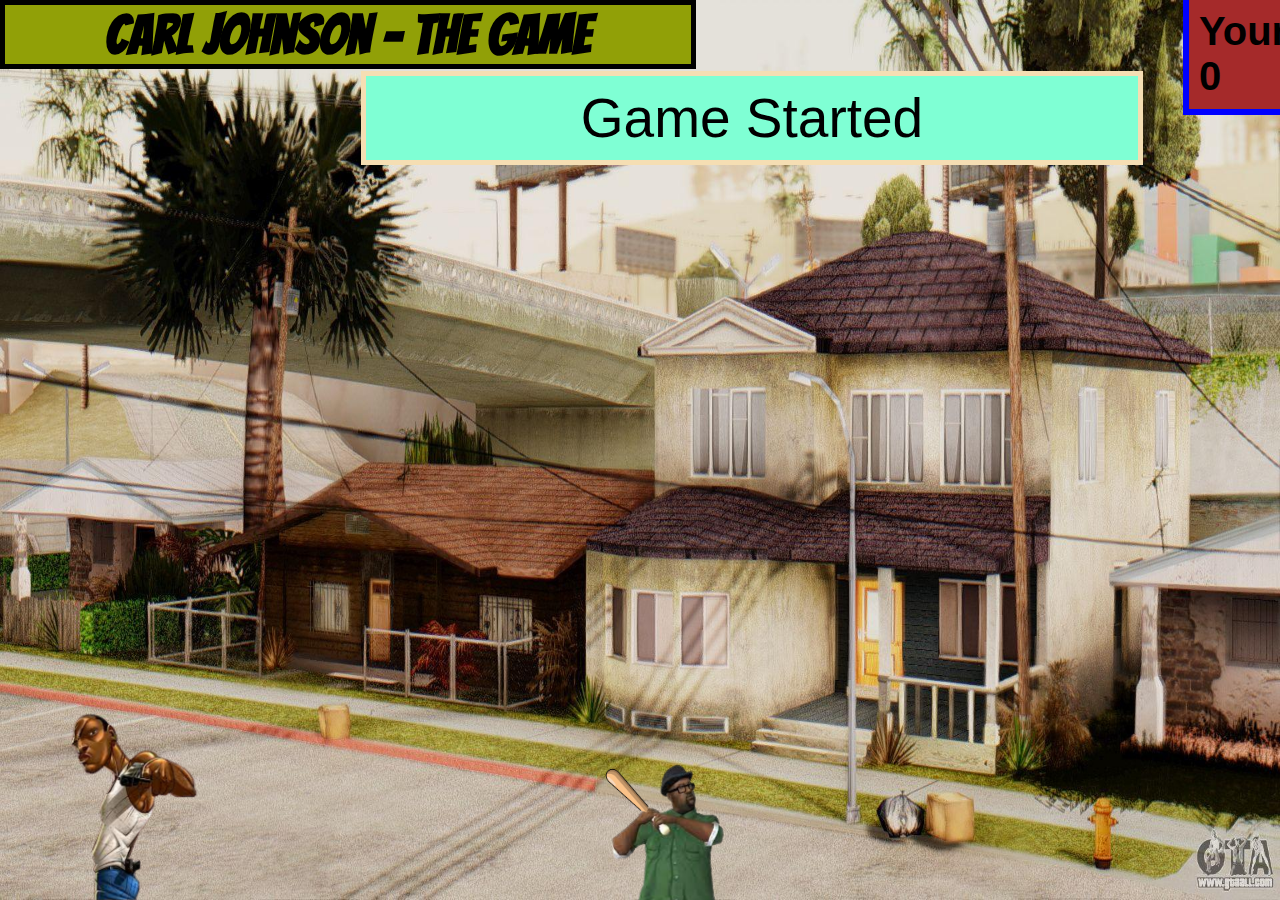
<file: index.html>
<!DOCTYPE html>
<html lang="en">
<head>
    <meta charset="UTF-8">
    <meta http-equiv="X-UA-Compatible" content="IE=edge">
    <meta name="viewport" content="width=device-width, initial-scale=1.0">
    <title>An Ultimate Action Game</title>
    <link href="https://fonts.googleapis.com/css2?family=Bangers&display=swap" rel="stylesheet">
    <link rel="stylesheet" href="style.css">
    <script src="script.js"></script>
</head>
<body>
    <div class="gameContainer">
        <h1><big><big><big><center>Carl Johnson - The Game</big></big></big></h1></center>
        <div class="gameOver">Game Started</div>
        <div class="carl"></div>
        <div id="scoreCont"><b>Your Score: 0</b></div>
        <div class="obstacle obstacleAni"></div>
   </div>
</body>
</html>
</file>
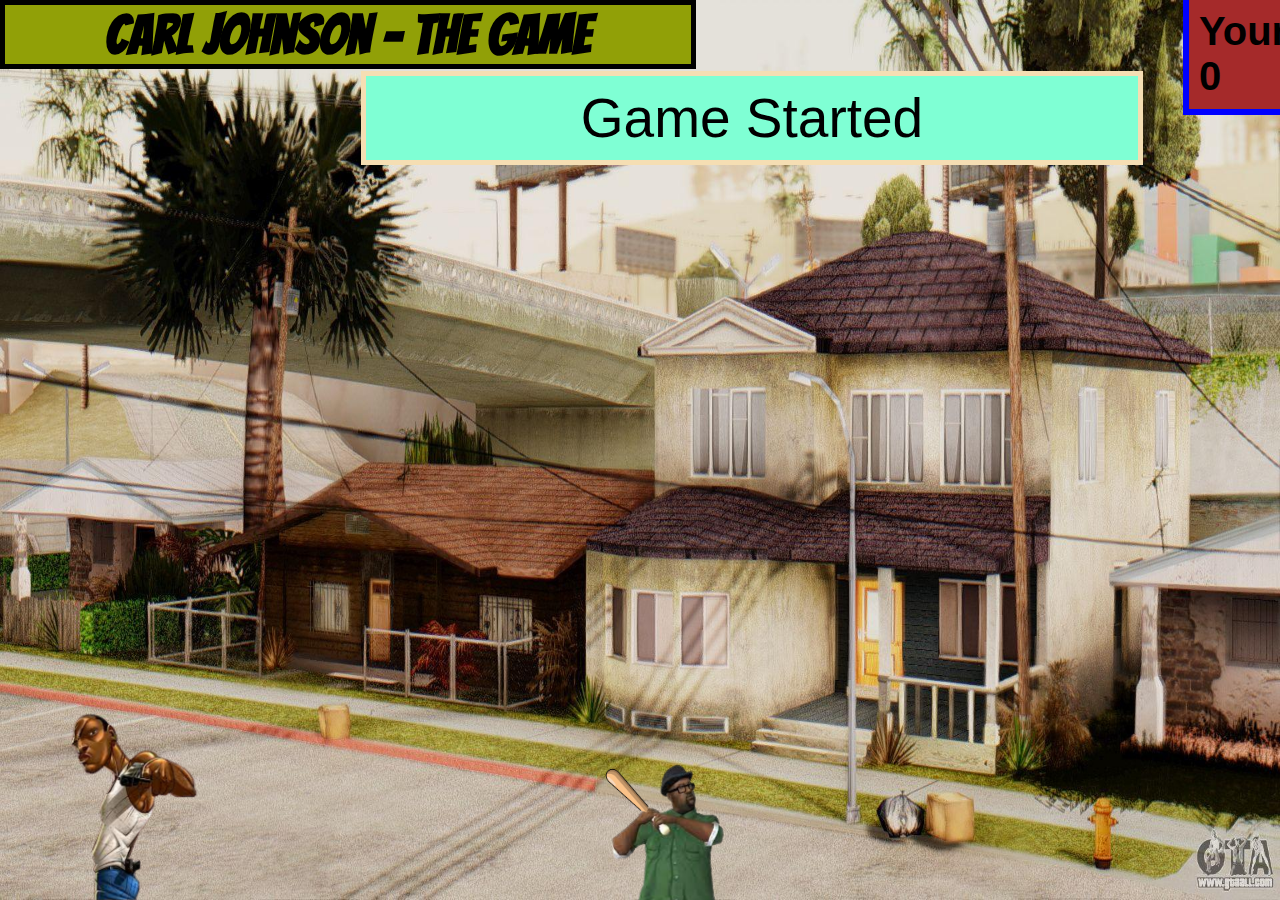
<file: actiongame.html>
<!DOCTYPE html>
<html lang="en">
<head>
    <meta charset="UTF-8">
    <meta http-equiv="X-UA-Compatible" content="IE=edge">
    <meta name="viewport" content="width=device-width, initial-scale=1.0">
    <title>An Ultimate Action Game</title>
    <link href="https://fonts.googleapis.com/css2?family=Bangers&display=swap" rel="stylesheet">
    <link rel="stylesheet" href="actiongame.css">
    <script src="actiongame.js"></script>
</head>
<body>
    <div class="gameContainer">
        <h1><big><big><big><center>Carl Johnson - The Game</big></big></big></h1></center>
        <div class="gameOver">Game Started</div>
        <div class="carl"></div>
        <div id="scoreCont"><b>Your Score: 0</b></div>
        <div class="obstacle obstacleAni"></div>
   </div>
</body>
</html>
</file>
<file: style.css>
* {
  margin: 0;
  padding: 0;
}
.gameContainer {
  background-image: url(grove.jpg);
  background-repeat: no-repeat;
  background-size: 100vw 100vh;
  width: 100%;
  height: 100vh;
}
h1 {
  position: relative;
  font-size: xx-large;
  font-family: 'Bangers', cursive;
  border: 5px solid black;
  width: 686px;
  background-color: rgb(145, 160, 7);
}
.carl {
  background-image: url(cj5.png);
  background-repeat: no-repeat;
  background-size: cover;
  width: 237px;
  height: 213px;
  position: absolute;
  bottom: 0;
}

#scoreCont {
  position: relative;
  font: bold;
  background-color: brown;
  top: -170px;
  left: 1183px;
  right: 45px;
  font-family: Impact, Haettenschweiler, "Arial Narrow Bold", sans-serif;
  font-size: 40px;
  border: 6px solid blue;
  padding: 10px;
  width: 225px;
}
.obstacle {
  background-image: url(bs6.png);
  background-size: cover;
  width: 200px;
  border-left-width: 0px;
  height: 154px;
  position: absolute;
  bottom: 0;
  left: 574px;
}

.gameOver {
  position: relative;
  left: 361px;
  top: 2px;
  text-align: center;
  font-size: 55px;
  font-family: sans-serif;
  border: 5px solid wheat;
  padding: 10px;
  background-color: aquamarine;
  width: 752px;
}

.animateCarl {
  animation: carl 0.6s linear;
}
@keyframes carl {
  0% {
    bottom: 0;
  }
  50% {
    bottom: 350px;
  }
  100% {
    bottom: 0;
  }
}

.obstacleAni {
  animation: obstacleAni 5s linear infinite;
}
@keyframes obstacleAni {
  0% {
    left: 100vw;
  }
  100% {
    left: -10vw;
  }
}
</file>
<file: actiongame.css>
* {
  margin: 0;
  padding: 0;
}
.gameContainer {
  background-image: url(grove.jpg);
  background-repeat: no-repeat;
  background-size: 100vw 100vh;
  width: 100%;
  height: 100vh;
}
h1 {
  position: relative;
  font-size: xx-large;
  font-family: 'Bangers', cursive;
  border: 5px solid black;
  width: 686px;
  background-color: rgb(145, 160, 7);
}
.carl {
  background-image: url(cj5.png);
  background-repeat: no-repeat;
  background-size: cover;
  width: 237px;
  height: 213px;
  position: absolute;
  bottom: 0;
}

#scoreCont {
  position: relative;
  font: bold;
  background-color: brown;
  top: -170px;
  left: 1183px;
  right: 45px;
  font-family: Impact, Haettenschweiler, "Arial Narrow Bold", sans-serif;
  font-size: 40px;
  border: 6px solid blue;
  padding: 10px;
  width: 225px;
}
.obstacle {
  background-image: url(bs6.png);
  background-size: cover;
  width: 200px;
  border-left-width: 0px;
  height: 154px;
  position: absolute;
  bottom: 0;
  left: 574px;
}

.gameOver {
  position: relative;
  left: 361px;
  top: 2px;
  text-align: center;
  font-size: 55px;
  font-family: sans-serif;
  border: 5px solid wheat;
  padding: 10px;
  background-color: aquamarine;
  width: 752px;
}

.animateCarl {
  animation: carl 0.6s linear;
}
@keyframes carl {
  0% {
    bottom: 0;
  }
  50% {
    bottom: 350px;
  }
  100% {
    bottom: 0;
  }
}

.obstacleAni {
  animation: obstacleAni 5s linear infinite;
}
@keyframes obstacleAni {
  0% {
    left: 100vw;
  }
  100% {
    left: -10vw;
  }
}
</file>
